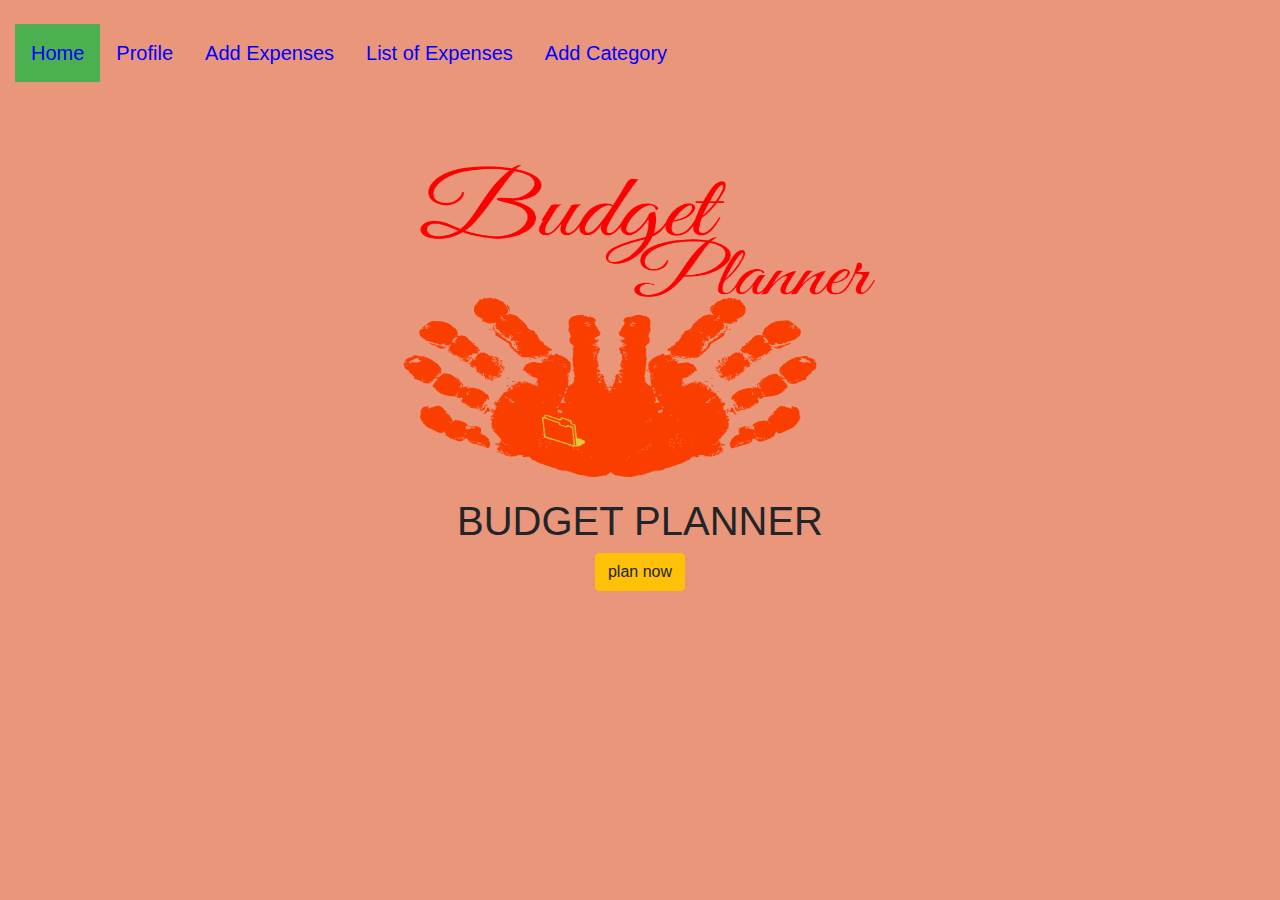
<file: index.html>
<!DOCTYPE html>
<html lang="en">
<head>
	<meta name="viewport" content="width=device-width, initial-scale=1">
     <title>Buget</title>
     <link rel="stylesheet" href="bootstrap-4.0.0-beta.3-dist/css/bootstrap.min.css">
    <link rel="stylesheet" href="css/nav.css">
</head>
<br>
<body>
<div class="topnav col-lg" id="myTopnav">
<a href="index.html" class="active">Home</a>
<a href="profile.html">Profile</a>
  <a href="addex.html">Add Expenses</a>
  <a href="listex.html">List of Expenses</a>
  <a href="addcat.html">Add Category</a>
  <a href="javascript:void(0);" style="font-size:15px;" class="icon" onclick="myFunction()">&#9776;</a>
</div>
<br><br><br>
<center>
<img src="images/Bud.png" width="500" height="400">
<h1>BUDGET PLANNER</h1>
<a href="profile.html" class="btn btn-warning">plan now</a>
</center>
</div>

<script>
function myFunction() {
    var x = document.getElementById("myTopnav");
    if (x.className === "topnav") {
        x.className += " responsive";
    } else {
        x.className = "topnav";
    }
}
</script>

</body>
</html>
</file>
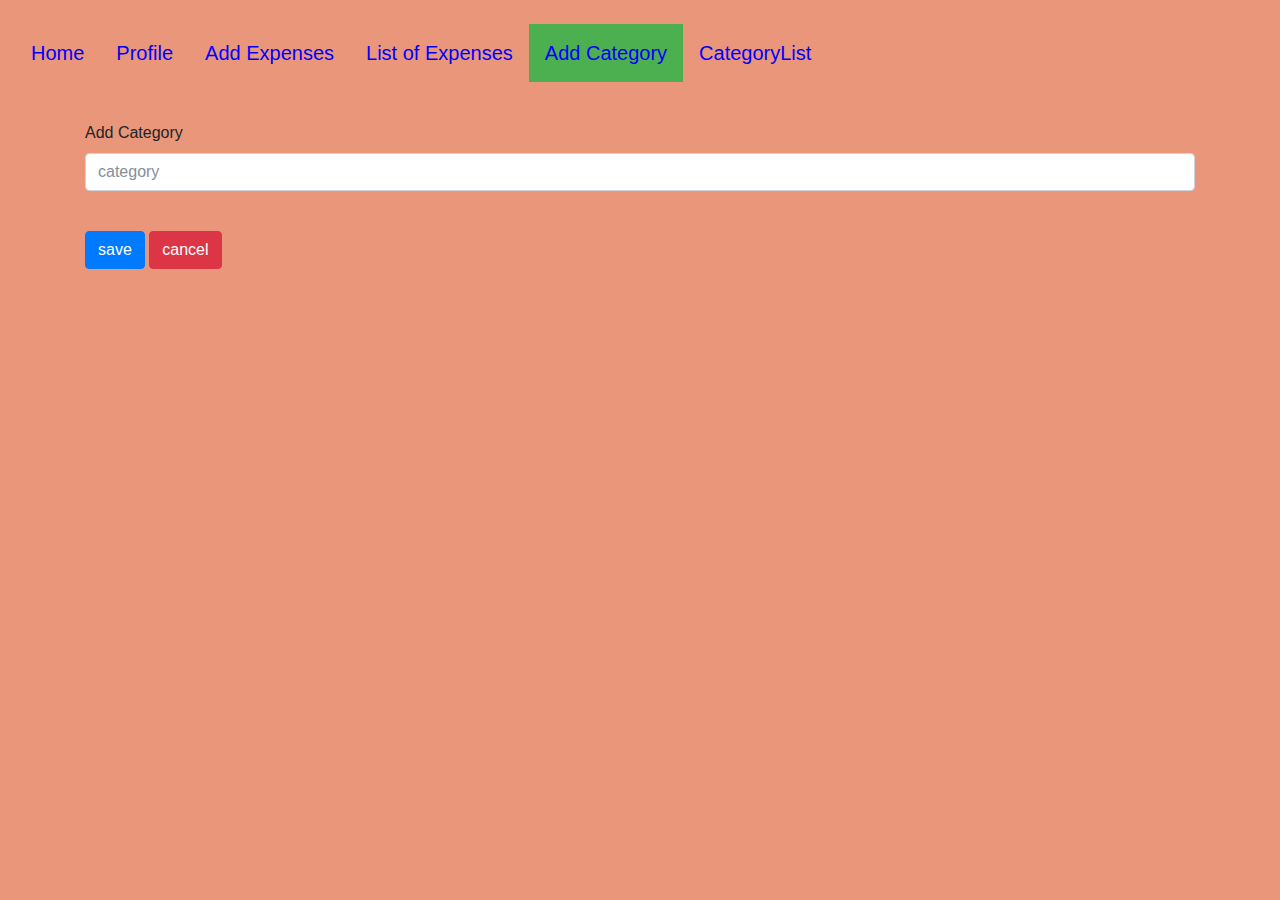
<file: addcat.html>
<!DOCTYPE html>
<html lang="en">
<head>
	<meta name="viewport" content="width=device-width, initial-scale=1">
     <title>Buget</title>
     <link rel="stylesheet" href="bootstrap-4.0.0-beta.3-dist/css/bootstrap.min.css">
	<link rel="stylesheet" href="css/nav.css">
</head>

<br>
<body>
<div class="topnav col-lg" id="myTopnav">
<a href="index.html" >Home</a>
<a href="profile.html">Profile</a>
  <a href="addex.html">Add Expenses</a>
  <a href="listex.html">List of Expenses</a>
  <a href="addcat.html" class="active">Add Category</a>
  <a href="categlist.html">CategoryList</a>
  <a href="javascript:void(0);" style="font-size:15px;" class="icon" onclick="myFunction()">&#9776;</a>
</div><br><br><br>

<div class="container">
  <div class="row">
<form class="container" id="needs-validation" novalidate>
  <div class="row">
    <div class="form-group col-md-12"><br>
      <label for="validationCustom04">Add Category</label>
      <input type="text" class="form-control" id="validationCustom04" placeholder="category" required>
      <div class="invalid-feedback">
        Please provide a valid state.
      </div>
    </div>
    <br>
      <div class="invalid-feedback">
        Please provide a valid zip.
      </div>
    </div>
  </div><br>
  <button class="btn btn-primary" type="save">save</button>
  <button class="btn btn-danger" type="cancel">cancel</button>
</form>
</body>
</html>
</file>
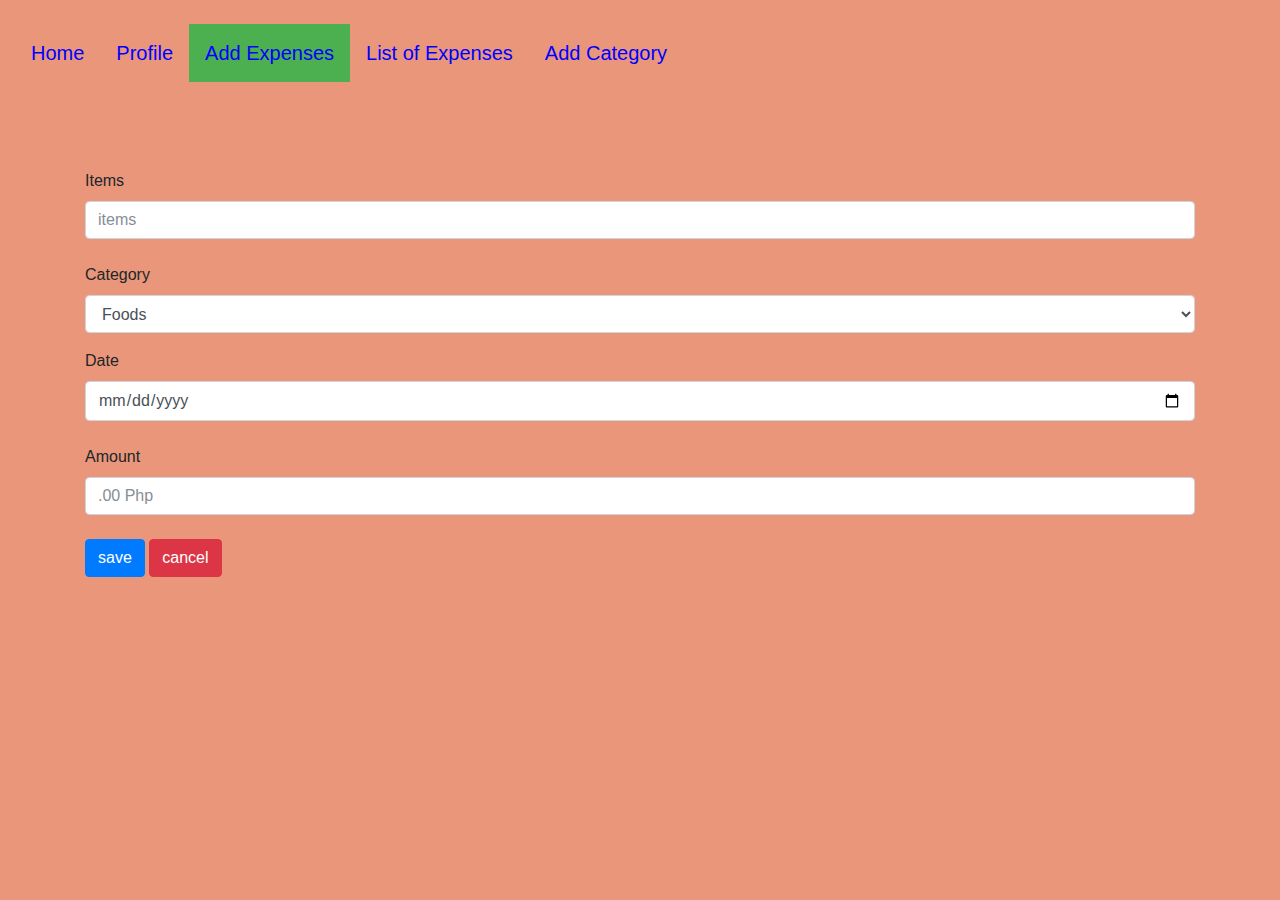
<file: addex.html>
<!DOCTYPE html>
<html lang="en">
<head>
	<meta name="viewport" content="width=device-width, initial-scale=1">
     <title>Buget</title>
     <link rel="stylesheet" href="bootstrap-4.0.0-beta.3-dist/css/bootstrap.min.css">
	<link rel="stylesheet" href="css/nav.css">
</head>

<br>
<body>
<div class="topnav col-lg" id="myTopnav">
<a href="index.html" >Home</a>
<a href="profile.html" >Profile</a>
  <a href="addex.html" class="active">Add Expenses</a>
  <a href="listex.html">List of Expenses</a>
  <a href="addcat.html">Add Category</a>
  <a href="javascript:void(0);" style="font-size:15px;" class="icon" onclick="myFunction()">&#9776;</a>
</div><br><br><br><br><br><br>


<form class="container" id="needs-validation" novalidate>
  <div class="row">
    <div class="col-md-12">
      <label for="validationCustom01">Items</label>
      <input type="text" class="form-control" id="validationCustom01" placeholder="items"  required>
    </div><br>
    <div class="form-group col-md-12"><br>
      <label for="category">Category</label>
      <select class='form-control'>
		<option value="foods">Foods</option>
		<option value="bills">Bills</option>
		<option value="allowance">Allowance</option>
     </select>
    </div>
  </div>
  <div class="row"><br>
    <div class="col-md-12">
      <label for="validationCustom03">Date</label>
      <input type="date" class="form-control" id="validationCustom03"  required>
      <div class="invalid-feedback">
        Please provide a valid city.
      </div>
    </div><br>
    <div class="col-md-12"><br>
      <label for="validationCustom04">Amount</label>
      <input type="number" class="form-control" id="validationCustom04" placeholder=".00 Php" required>
      <div class="invalid-feedback">
        Please provide a valid state.
      </div>
    </div><br>
      <div class="invalid-feedback">
        Please provide a valid zip.
      </div>
    </div>
  </div><br>
  <button class="btn btn-primary" type="save">save</button>
  <button class="btn btn-danger" type="cancel">cancel</button>
</form>
<br><br>

</div>

<script>
function myFunction() {
    var x = document.getElementById("myTopnav");
    if (x.className === "topnav") {
        x.className += " responsive";
    } else {
        x.className = "topnav";
    }
}
</script>

</body>
</html>
</file>
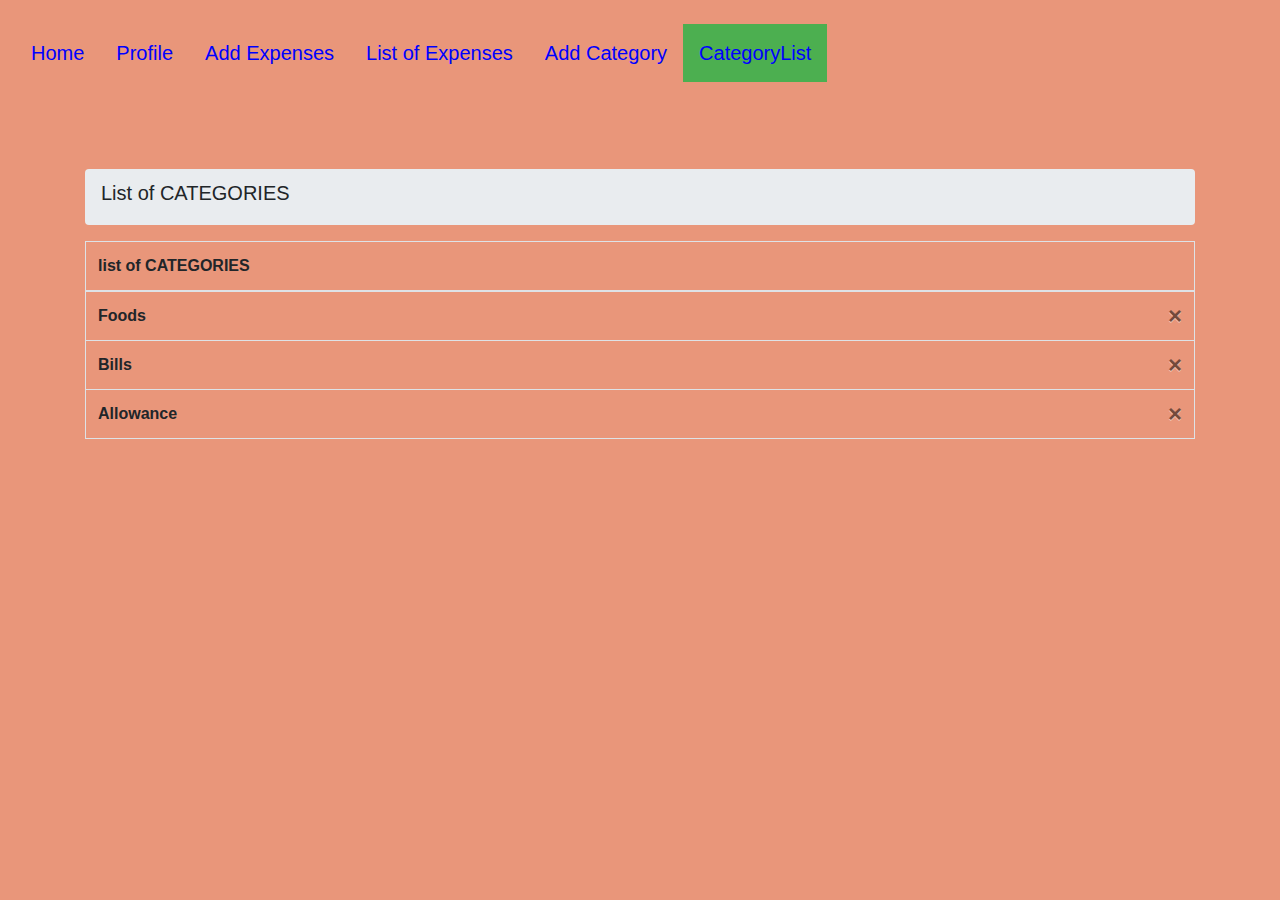
<file: Categlist.html>
<!DOCTYPE html>
<html lang="en">
<head>
	<meta name="viewport" content="width=device-width, initial-scale=1">
     <title>Buget</title>
     <link rel="stylesheet" href="bootstrap-4.0.0-beta.3-dist/css/bootstrap.min.css">
	<link rel="stylesheet" href="css/nav.css">
</head>
<br>
<body>

<div class="topnav col-lg" id="myTopnav">
<a href="index.html" >Home</a>
<a href="profile.html">Profile</a>
  <a href="addex.html">Add Expenses</a>
  <a href="listex.html">List of Expenses</a>
  <a href="addcat.html" >Add Category</a>
  <a href="categlist.html" class="active">CategoryList</a>
  <a href="javascript:void(0);" style="font-size:15px;" class="icon" onclick="myFunction()">&#9776;</a>
</div><br><br><br>
<br><br><br>

<div class="container">
<ol class="breadcrumb">
   <h5>List of CATEGORIES</h5>
  </ol>
<table class="table table-bordered">
  <thead>
    <tr>
      <th scope="col">list of CATEGORIES</th>
    </tr>
  </thead>
  <tbody>
    <tr>
      <th>Foods<button type="button" class="close" aria-label="Close">
  <span aria-hidden="true">&times;</span>
</button></th>
    </tr>
    <tr>
      <th>Bills<button type="button" class="close" aria-label="Close">
  <span aria-hidden="true">&times;</span>
</button></th>
    </tr>
   <tr>
      <th>Allowance<button type="button" class="close" aria-label="Close">
  <span aria-hidden="true">&times;</span>
</button></th>
    </tr>
  </tbody>
</table>

</div>
</div>

<script>
function myFunction() {
    var x = document.getElementById("myTopnav");
    if (x.className === "topnav") {
        x.className += " responsive";
    } else {
        x.className = "topnav";
    }
}
</script>

</body>
</html>
</file>
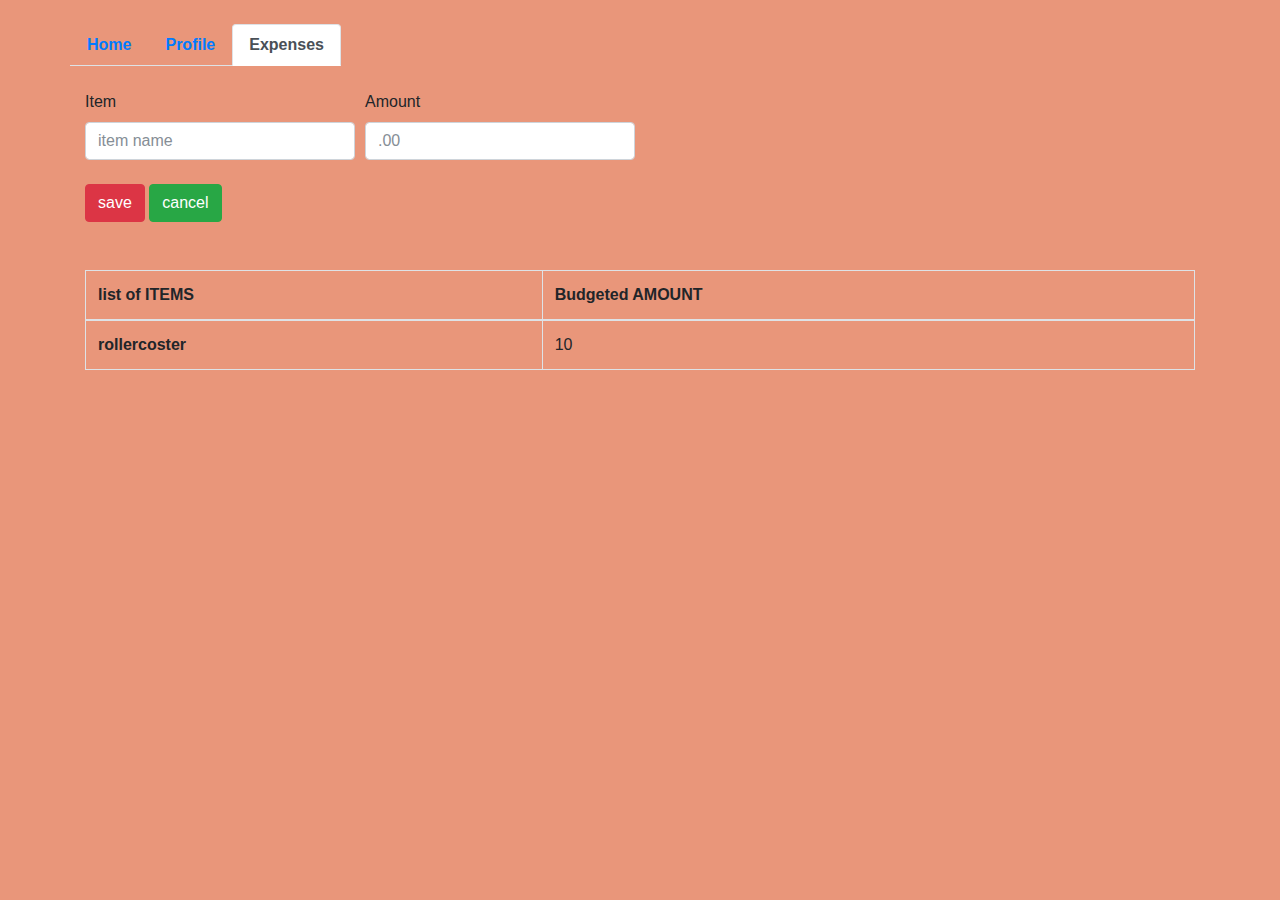
<file: ex.html>
<!DOCTYPE html>
<html lang="en">
<head>
     <title>Buget</title>
     <link rel="stylesheet" href="bootstrap-4.0.0-beta.3-dist/css/bootstrap.min.css">

</head>
<style>
body {
	background-color: darksalmon;
}
</style>
<br>
<div class="container">
	<div class="row">
 <ul class="nav nav-tabs" id="myTab" role="tablist">
  <li class="nav-item">
    <a class="nav-link " id="home-tab" data-toggle="tab" href="index.html" role="tab" aria-controls="home" aria-selected="true"><b>Home</a>
  </li>
  <li class="nav-item">
    <a class="nav-link " id="profile-tab" data-toggle="tab" href="profile.html" role="tab" aria-controls="profile" aria-selected="false">Profile</a>
  </li>
  <li class="nav-item">
    <a class="nav-link active" id="contact-tab" data-toggle="tab" href="ex.html" role="tab" aria-controls="contact" aria-selected="false">Expenses</b></a>
  </li>
</ul>

	</div>

<br>
<body>
<form>
  <div class="form-row align-items-center">
    <div class="col-sm-3">
	<label for="Item" for="inlineFormInputGroupItem">Item</label>
      <label class="sr-only" for="inlineFormItem">item</label>
      <input type="text" class="form-control mb-2 mb-sm-0" id="inlineFormItem" placeholder="item name">
    </div>
    <div class="col-sm-3">
      <label for="Amount" for="inlineFormAmount">Amount</label>
      <div class="input-group mb-2 mb-sm-0">
        <input type="number" class="form-control" id="inlineFormAmount" placeholder=".00">
      </div>
    </div>
  </div><br>
     <a href="#"><button type="button" class="btn btn-danger">save</button></a>
	<a href="#"><button type="button" class="btn btn-success">cancel</button></a>
</form>
<br><br>
<table class="table table-bordered">
  <thead>
    <tr>
      <th scope="col">list of ITEMS</th>
      <th scope="col">Budgeted AMOUNT</th>
    </tr>
  </thead>
  <tbody>
    <tr>
      <th>rollercoster</th>
      <td>10</td>
    </tr>

  </tbody>
</table>

</div>
</body>
</html>
</file>
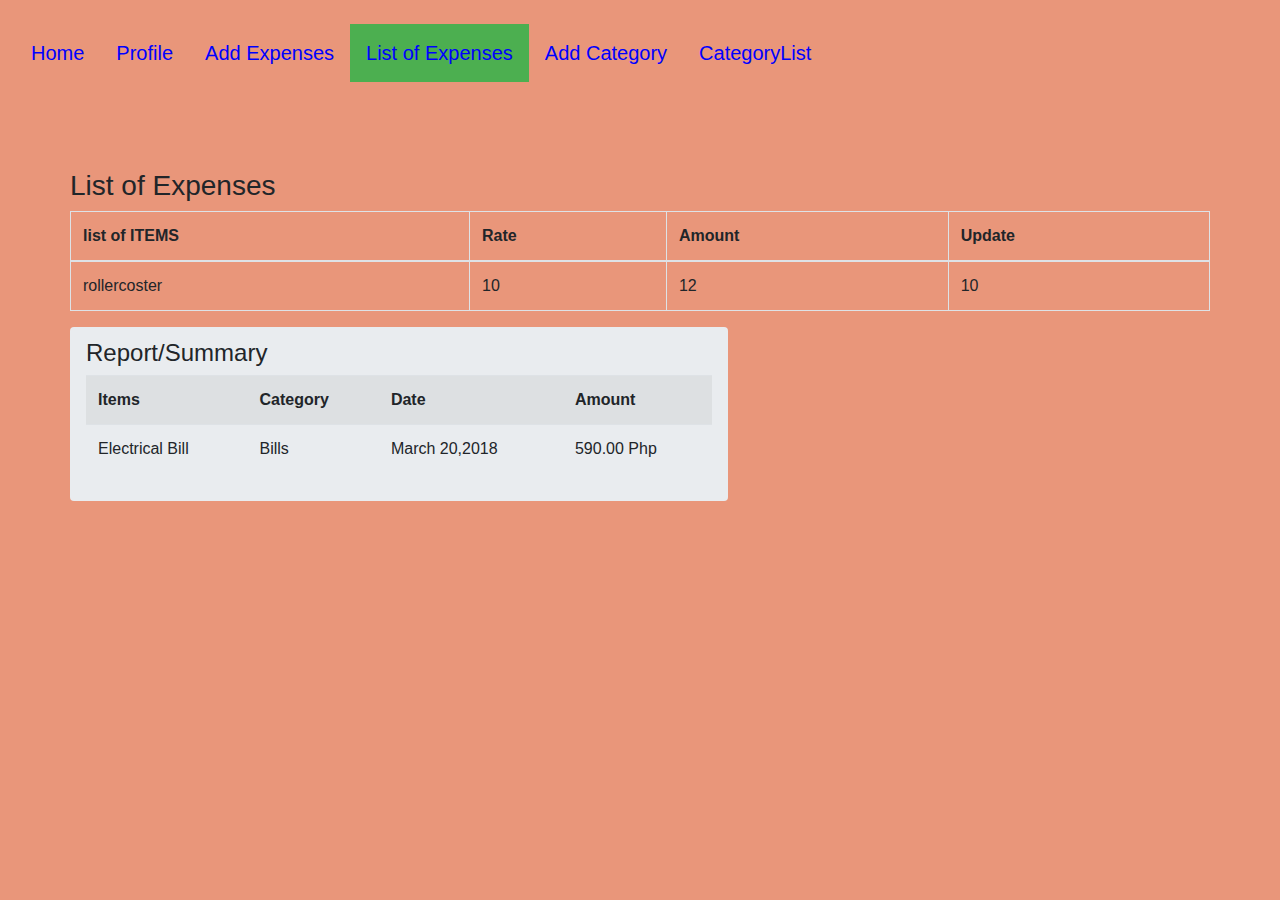
<file: listex.html>
<!DOCTYPE html>
<html lang="en">
<head>
	<meta name="viewport" content="width=device-width, initial-scale=1">
     <title>Buget</title>
     <link rel="stylesheet" href="bootstrap-4.0.0-beta.3-dist/css/bootstrap.min.css">
	<link rel="stylesheet" href="css/nav.css">
</head>

<br>
<body>
<div class="topnav col-lg" id="myTopnav">
<a href="index.html" >Home</a>
<a href="profile.html">Profile</a>
  <a href="addex.html">Add Expenses</a>
  <a href="listex.html" class="active">List of Expenses</a>
  <a href="addcat.html">Add Category</a>
  <a href="categlist.html">CategoryList</a>
  <a href="javascript:void(0);" style="font-size:15px;" class="icon" onclick="myFunction()">&#9776;</a>
</div><br><br><br><br><br><br>


<div class="container">
 <div class="row">
<h3>List of Expenses</h3><br>

<table class="table table-bordered">
  <thead>
    <tr>
      <th scope="col">list of ITEMS</th>
      <th scope="col">Rate</th>
      <th scope="col">Amount</th>
      <th scope="col">Update</th>
    </tr>
  </thead>
  <tbody>
    <tr>
      <td>rollercoster</td>
      <td>10</td>
      <td>12</td>
      <td>10</td>
    </tr>

  </tbody>
</table>

<br>
<br>
<br>
  <ol class="breadcrumb">
   <h4>Report/Summary</h4></lo>

    <table class="table table-striped">
  <tbody>
    <tr>
      <th scope="row">Items</td>
      <th scope="row">Category</td>
      <th scope="row">Date</td>
       <th scope="row">Amount</td>
    </tr>
    <tr>
      <td>Electrical Bill</td>
      <td>Bills</td>
      <td>March 20,2018</td>
      <td>590.00 Php</td>
    </tr>
  </tbody>
</table>

</div>




<script>
function myFunction() {
    var x = document.getElementById("myTopnav");
    if (x.className === "topnav") {
        x.className += " responsive";
    } else {
        x.className = "topnav";
    }
}
</script>

</body>
</html>
</file>
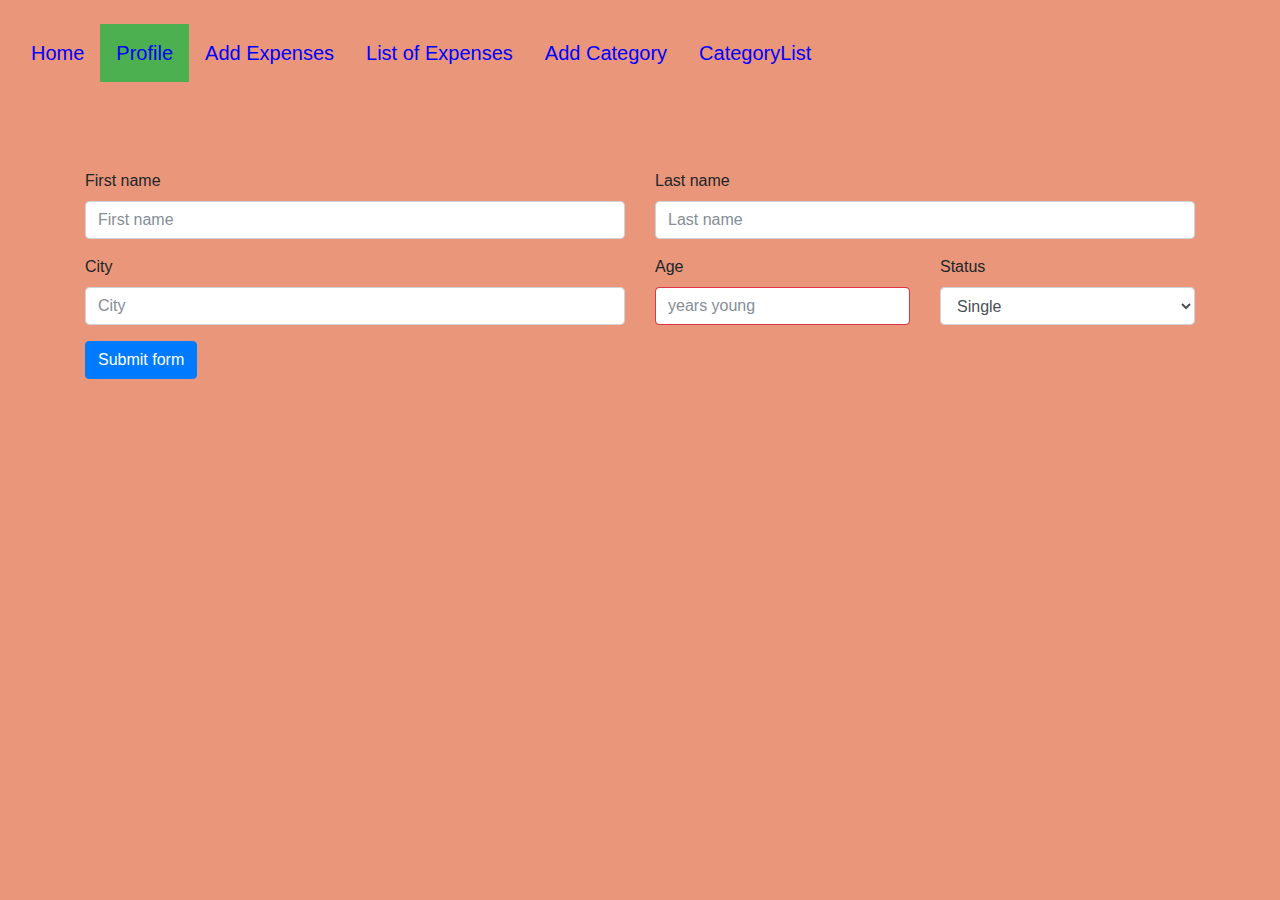
<file: profile.html>
<!DOCTYPE html>
<html lang="en">
<head>
	<meta name="viewport" content="width=device-width, initial-scale=1">
     <title>Buget</title>
     <link rel="stylesheet" href="bootstrap-4.0.0-beta.3-dist/css/bootstrap.min.css">
	<link rel="stylesheet" href="css/nav.css">
</head>

<br>
<body>
<div class="topnav col-lg" id="myTopnav">
<a href="index.html" >Home</a>
<a href="profile.html" class="active">Profile</a>
  <a href="addex.html">Add Expenses</a>
  <a href="listex.html">List of Expenses</a>
  <a href="addcat.html">Add Category</a>
  <a href="categlist.html">CategoryList</a>
  <a href="javascript:void(0);" style="font-size:15px;" class="icon" onclick="myFunction()">&#9776;</a>
</div><br><br><br><br><br><br>

<form class="container" id="needs-validation" novalidate>
  <div class="row">
    <div class="col-md-6 mb-3">
      <label for="validationCustom01">First name</label>
      <input type="text" class="form-control" id="validationCustom01" placeholder="First name"  required>
    </div>
    <div class="col-md-6 mb-3">
      <label for="validationCustom02">Last name</label>
      <input type="text" class="form-control" id="validationCustom02" placeholder="Last name"  required>
    </div>
  </div>
     <div class="row">
    <div class="col-md-6 mb-3">
      <label for="validationCustom03">City</label>
      <input type="text" class="form-control" id="validationCustom03" placeholder="City" required>
      <div class="invalid-feedback">
        Please provide a valid city.
      </div>
    </div>
    <div class="col-md-3 mb-3">
      <label for="validationServer04">Age</label>
      <input type="number" class="form-control is-invalid" id="validationServer04" placeholder="years young" required>
    </div>
    <div class="col-md-3 mb-3">
      <label for="validationServer05">Status</label>
      <select class='form-control'>
		<option value="single">Single</option>
		<option value="married">Married</option>
		<option value="widow">Widow</option>
     </select>

    </div>
  </div>
  <button class="btn btn-primary" type="submit">Submit form</button>
</form>

<script>
// Example starter JavaScript for disabling form submissions if there are invalid fields
(function() {
  'use strict';

  window.addEventListener('load', function() {
    var form = document.getElementById('needs-validation');
    form.addEventListener('submit', function(event) {
      if (form.checkValidity() === false) {
        event.preventDefault();
        event.stopPropagation();
      }
      form.classList.add('was-validated');
    }, false);
  }, false);
})();
</script>
</div>

<script>
function myFunction() {
    var x = document.getElementById("myTopnav");
    if (x.className === "topnav") {
        x.className += " responsive";
    } else {
        x.className = "topnav";
    }
}
</script>

</body>
</html>
</file>
<file: css/nav.css>
body {
	background-color: darksalmon;
}
}

.topnav {
  overflow: hidden;
  background-color: #333;
}

.topnav a {
  float: left;
  display: block;
  color: blue;
  text-align: right;
  padding: 14px 16px;
  text-decoration: none;
  font-size: 20px;
}

.topnav a:hover {
  background-color: pink;
  color: black;
}

.active {
  background-color: #4CAF50;
  color: white;
}

.topnav .icon {
  display: none;
}

@media screen and (max-width: 600px) {
  .topnav a:not(:first-child) {display: none;}
  .topnav a.icon {
    float: right;
    display: block;
  }
}

@media screen and (max-width: 600px) {
  .topnav.responsive {position: relative;}
  .topnav.responsive .icon {
    position: absolute;
    right: 0;
    top: 0;
  }
  .topnav.responsive a {
    float: none;
    display: block;
    text-align: left;
  }
}
</file>
